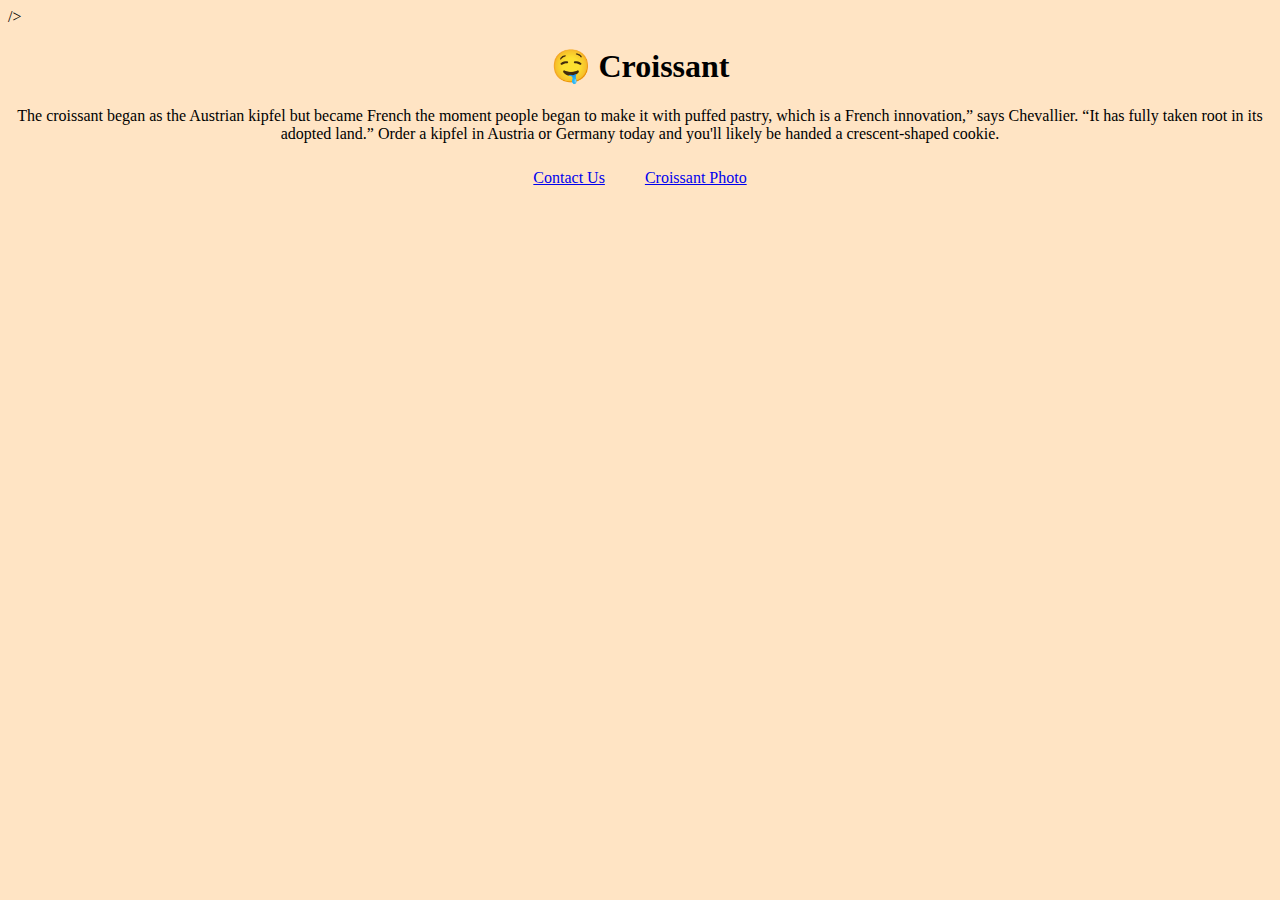
<file: index.html>
<!DOCTYPE html>
<html lang="en">
  <head>
    <meta charset="UTF-8" />
    <meta name="description" content="Information about the origin of croissants, order and croissants photos"> />
    <meta http-equiv="X-UA-Compatible" content="IE=edge" />
    <meta name="viewport" content="width=device-width, initial-scale=1.0" />
    <link rel="stylesheet" href="/src/styles.css" />
    <title>Order croissant - Franch croissants.com</title>
  </head>
  <body>
    <h1>🤤 Croissant</h1>
    <p>
      The croissant began as the Austrian kipfel but became French the moment
      people began to make it with puffed pastry, which is a French innovation,”
      says Chevallier. “It has fully taken root in its adopted land.” Order a
      kipfel in Austria or Germany today and you'll likely be handed a
      crescent-shaped cookie.
    </p>
    <div class="links">
      <a href="/contact.html">Contact Us</a>
      <a href="/photo.html">Croissant Photo</a>
    </div>
  </body>
</html>
</file>
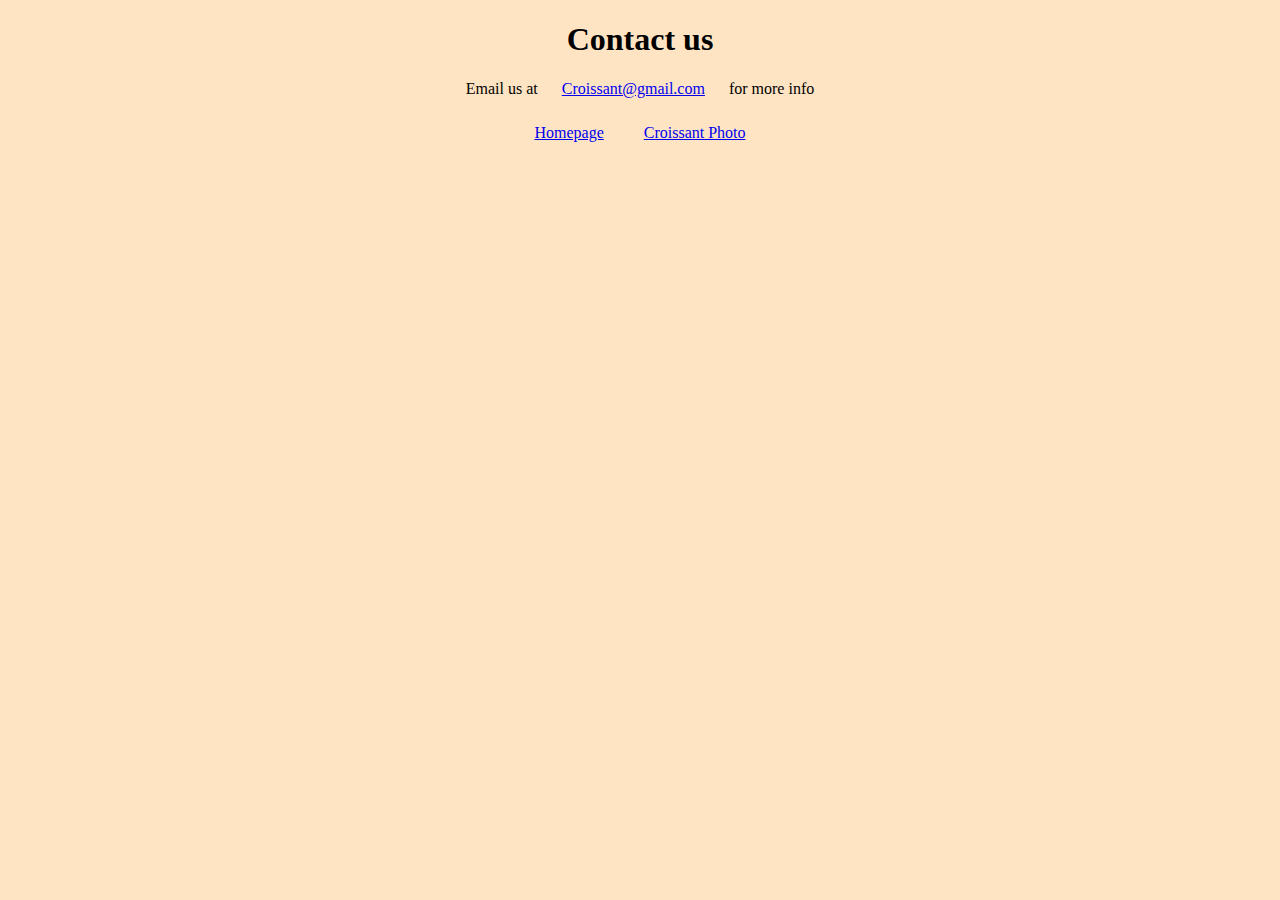
<file: contact.html>
<!DOCTYPE html>
<html lang="en">
<head>
  <meta charset="UTF-8">
  <meta name="description" content="how to order a croissants" />
  <meta http-equiv="X-UA-Compatible" content="IE=edge">
  <meta name="viewport" content="width=device-width, initial-scale=1.0">
  <link rel="stylesheet" href="/src/styles.css">
  <title>Contact us - Franch croissants.com</title>
</head>
<body>
  <h1>Contact us</h1> 
  <p>Email us at
    <a href="mailto:o.t.panchenko@gmail.com" target="_blank">Croissant@gmail.com</a>
    for more info
  </p>
  <div class="links">
    <a href="/">Homepage</a>
    <a href="/photo.html">Croissant Photo</a>
  </div>
</body>
</html>
</file>
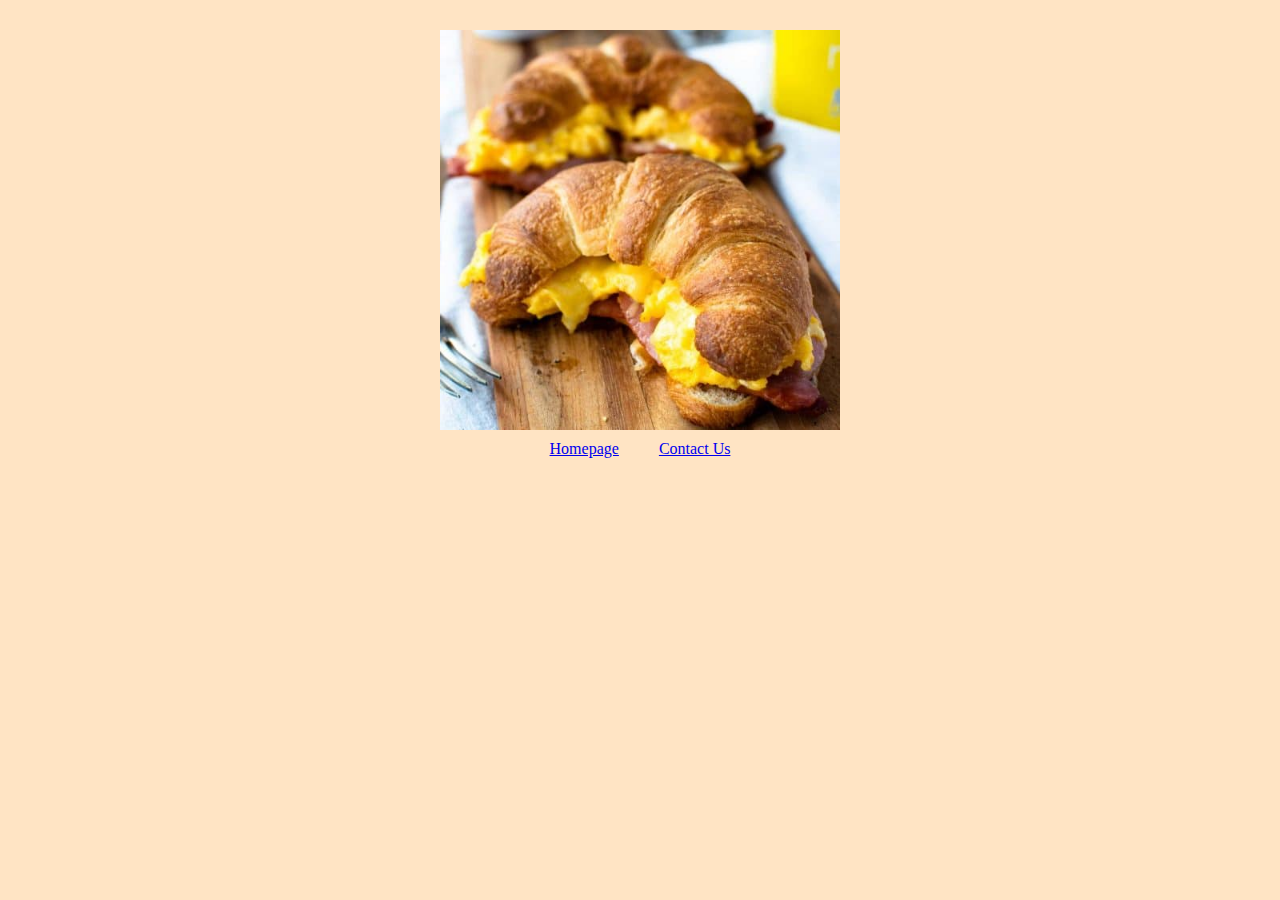
<file: photo.html>
<!DOCTYPE html>
<html lang="en">
  <head>
    <meta charset="UTF-8" />
    <meta name="description" content="delicious croissants photos" />
    <meta http-equiv="X-UA-Compatible" content="IE=edge" />
    <meta name="viewport" content="width=device-width, initial-scale=1.0" />
    <link rel="stylesheet" href="/src/styles.css">
    <title>Photos of croissant - Franch croissants.com</title>
  </head>
  <body>
    <img
      src="/croissant.jpeg"
      alt="croissant image"
      style="width: 400px; height: 400px"
    />
    <div class="links">
      <a href="/">Homepage</a>
      <a href="/contact.html">Contact Us</a>
    </div>
  </body>
</html>
</file>
<file: src/styles.css>
body {
  background-color: bisque;
}
img {
  display: block;
  margin: 0 auto;
  margin-top: 30px;
}
h1, p {
  text-align: center;
}
a {
  margin: 10px 20px;
}
.links {
  display: flex;
  justify-content: center;
}
.home-link {
  display: flex;
  justify-content: center;
}
</file>
